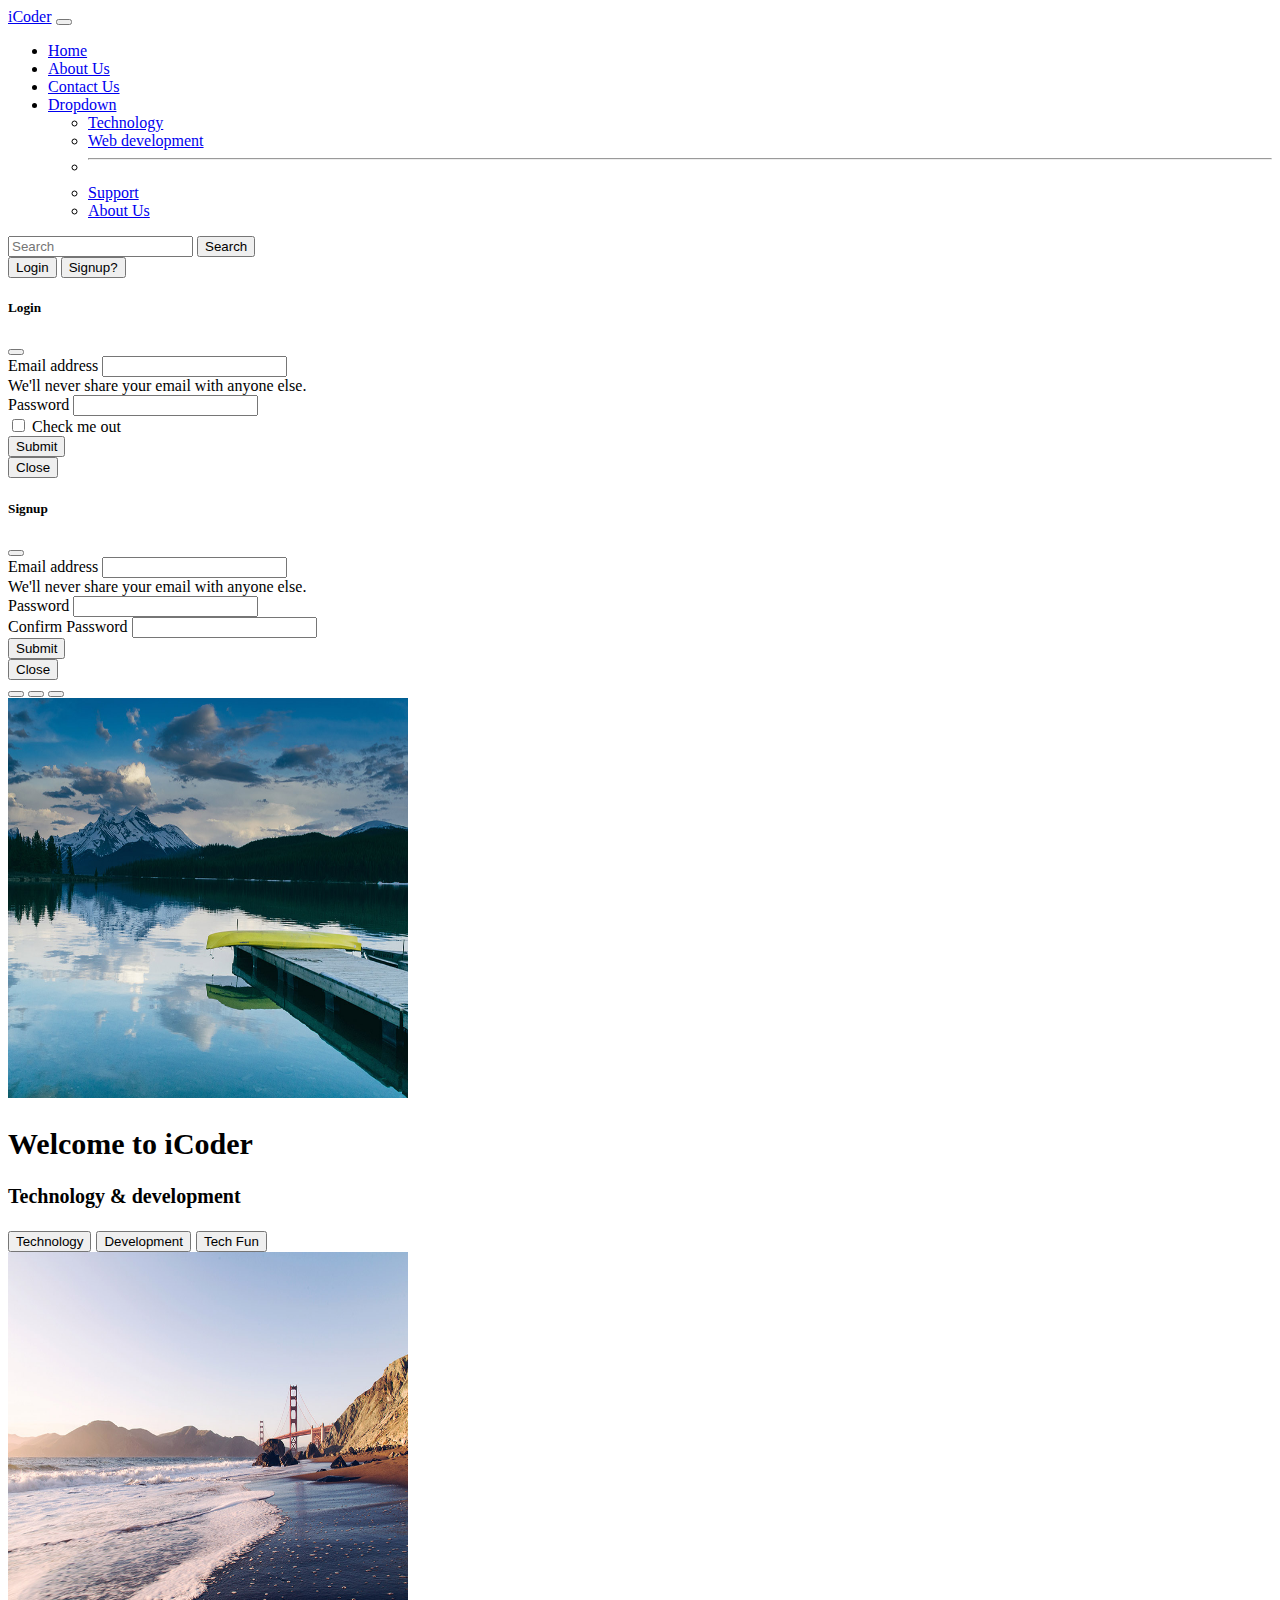
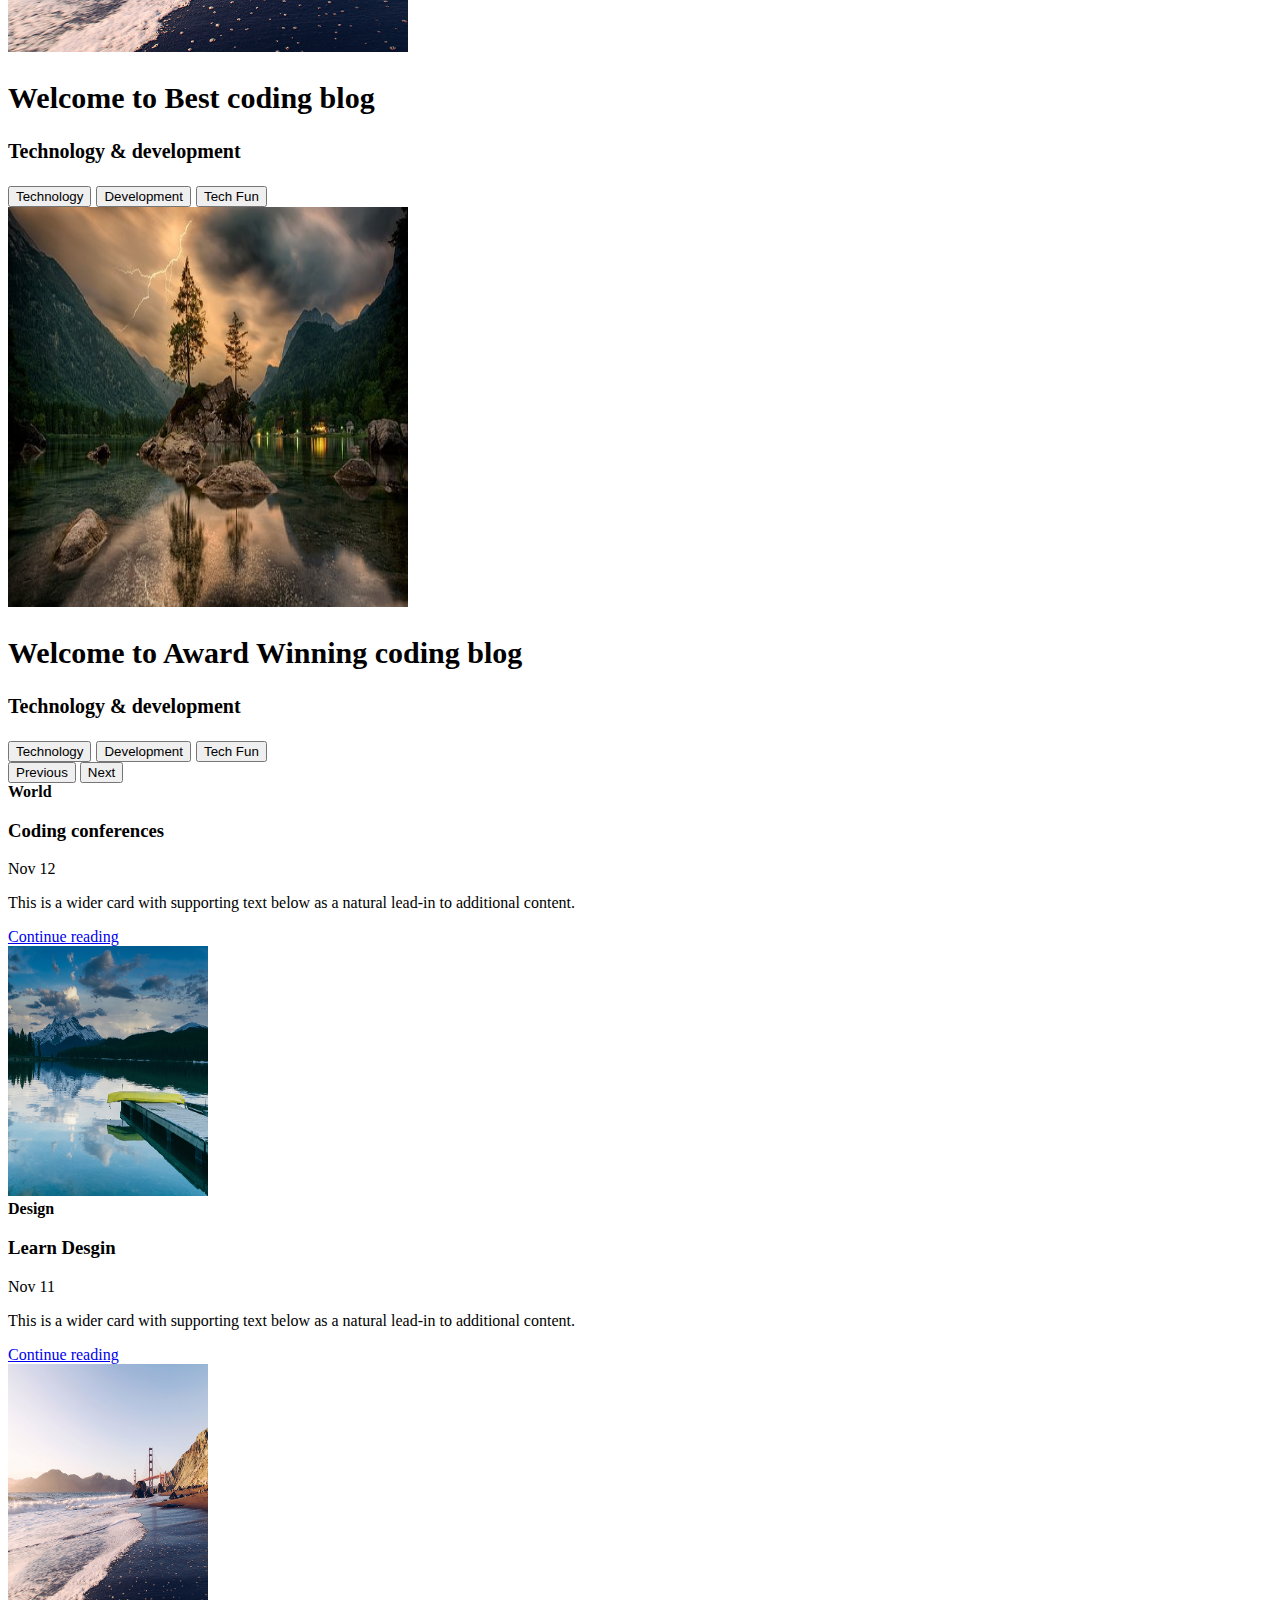
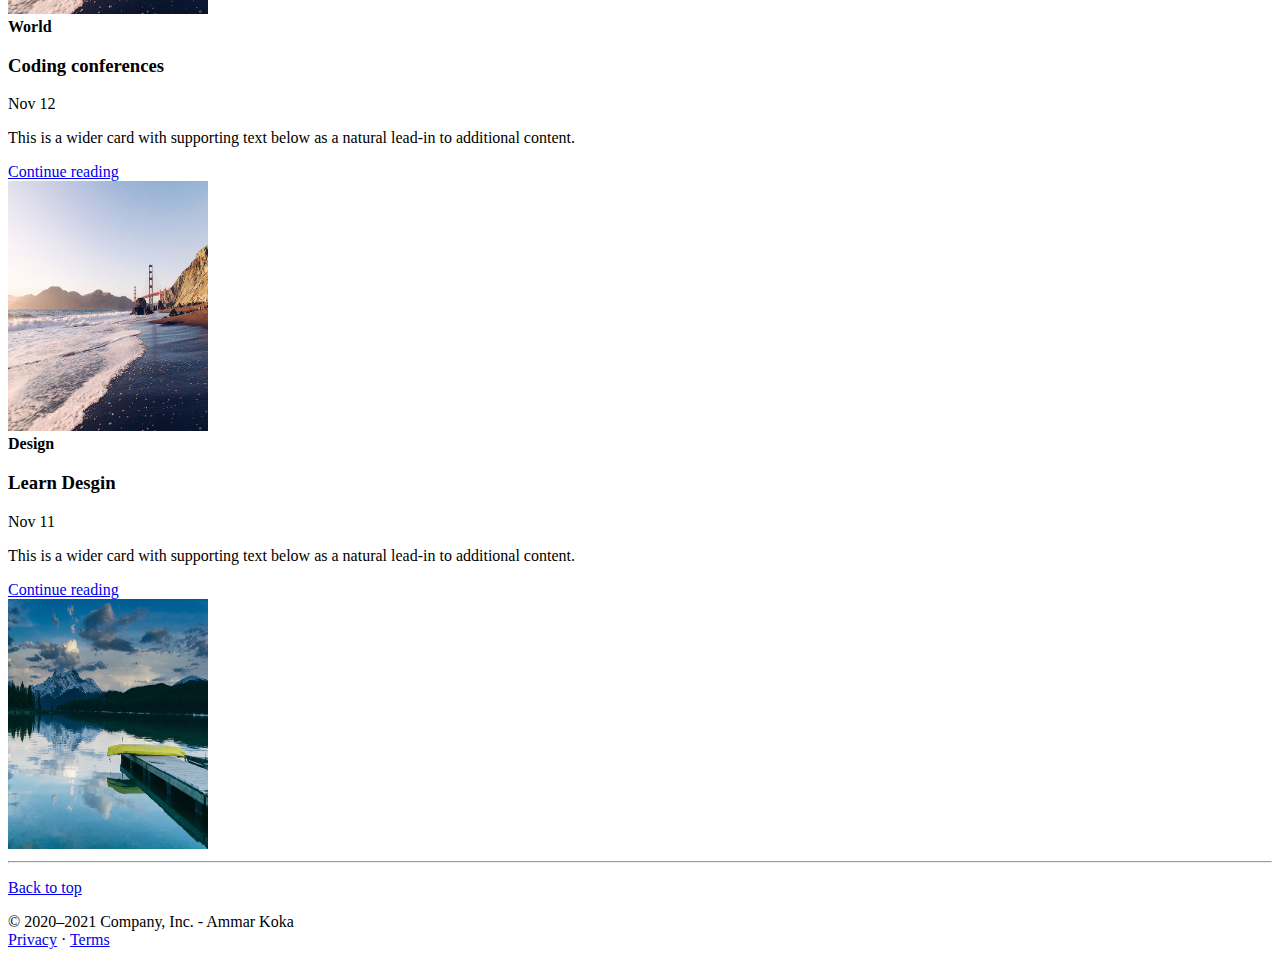
<file: index.html>
<!doctype html>
<html lang="en">

<head>
  <!-- Required meta tags -->
  <meta charset="utf-8">
  <meta name="viewport" content="width=device-width, initial-scale=1">

  <!-- Bootstrap CSS -->
  <link href="https://cdn.jsdelivr.net/npm/bootstrap@5.0.2/dist/css/bootstrap.min.css" rel="stylesheet"
    integrity="sha384-EVSTQN3/azprG1Anm3QDgpJLIm9Nao0Yz1ztcQTwFspd3yD65VohhpuuCOmLASjC" crossorigin="anonymous">
  <link rel="stylesheet" href="boot.css">

  <title>iCoder</title>
</head>

<body>
  <nav class="navbar navbar-expand-lg navbar-dark bg-dark">
    <div class="container-fluid">
      <a class="navbar-brand" href="index.html">iCoder</a>
      <button class="navbar-toggler" type="button" data-bs-toggle="collapse" data-bs-target="#navbarSupportedContent"
        aria-controls="navbarSupportedContent" aria-expanded="false" aria-label="Toggle navigation">
        <span class="navbar-toggler-icon"></span>
      </button>
      <div class="collapse navbar-collapse" id="navbarSupportedContent">
        <ul class="navbar-nav me-auto mb-2 mb-lg-0">
          <li class="nav-item">
            <a class="nav-link active" aria-current="page" href="index.html">Home</a>
          </li>
          <li class="nav-item">
            <a class="nav-link" href="about.html">About Us</a>
          </li>

          <li class="nav-item">
            <a class="nav-link" href="contact.html">Contact Us</a>
          </li>

          <li class="nav-item dropdown">
            <a class="nav-link dropdown-toggle" href="#" id="navbarDropdown" role="button" data-bs-toggle="dropdown"
              aria-expanded="false">
              Dropdown
            </a>
            <ul class="dropdown-menu" aria-labelledby="navbarDropdown">
              <li><a class="dropdown-item" href="#">Technology</a></li>
              <li><a class="dropdown-item" href="#">Web development</a></li>
              <li>
                <hr class="dropdown-divider">
              </li>
              <li><a class="dropdown-item" href="#">Support</a></li>
              <li><a class="dropdown-item" href="#">About Us</a></li>
            </ul>
          </li>
        </ul>
        <form class="d-flex">
          <input class="form-control me-2" type="search" placeholder="Search" aria-label="Search">
          <button class="btn btn-outline-light" type="submit">Search</button>
        </form>

        <div class="mx-2">
          <button class="btn btn-danger" data-bs-toggle="modal" data-bs-target="#loginModal">Login</button>

          <button class="btn btn-danger" data-bs-toggle="modal" data-bs-target="#signupModal">Signup?</button>
        </div>
      </div>
    </div>
  </nav>


  <!-- Login Modal -->
  <div class="modal fade" id="loginModal" tabindex="-1" aria-labelledby="exampleModalLabel" aria-hidden="true">
    <div class="modal-dialog">
      <div class="modal-content">
        <div class="modal-header">
          <h5 class="modal-title" id="loginModalLabel">Login</h5>
          <button type="button" class="btn-close" data-bs-dismiss="modal" aria-label="Close"></button>
        </div>
        <div class="modal-body">
          <form>
            <div class="mb-3">
              <label for="exampleInputEmail1" class="form-label">Email address</label>
              <input type="email" class="form-control" id="exampleInputEmail1" aria-describedby="emailHelp">
              <div id="emailHelp" class="form-text">We'll never share your email with anyone else.</div>
            </div>
            <div class="mb-3">
              <label for="exampleInputPassword1" class="form-label">Password</label>
              <input type="password" class="form-control" id="exampleInputPassword1">
            </div>
            <div class="mb-3 form-check">
              <input type="checkbox" class="form-check-input" id="exampleCheck1">
              <label class="form-check-label" for="exampleCheck1">Check me out</label>
            </div>
            <button type="submit" class="btn btn-primary">Submit</button>
          </form>
        </div>
        <div class="modal-footer">
          <button type="button" class="btn btn-secondary" data-bs-dismiss="modal">Close</button>
          <!-- <button type="button" class="btn btn-primary">Save changes</button> -->
        </div>
      </div>
    </div>
  </div>

  <!-- Signup Modal -->
  <div class="modal fade" id="signupModal" tabindex="-1" aria-labelledby="exampleModalLabel" aria-hidden="true">
    <div class="modal-dialog">
      <div class="modal-content">
        <div class="modal-header">
          <h5 class="modal-title" id="signupModalLabel">Signup</h5>
          <button type="button" class="btn-close" data-bs-dismiss="modal" aria-label="Close"></button>
        </div>
        <div class="modal-body">
          <form>
            <div class="mb-3">
              <label for="exampleInputEmail1" class="form-label">Email address</label>
              <input type="email" class="form-control" id="exampleInputEmail1" aria-describedby="emailHelp">
              <div id="emailHelp" class="form-text">We'll never share your email with anyone else.</div>
            </div>
            <div class="mb-3">
              <label for="exampleInputPassword1" class="form-label">Password</label>
              <input type="password" class="form-control" id="exampleInputPassword1">
            </div>
            <div class="mb-3">
              <label for="cexampleInputPassword1" class="form-label">Confirm Password</label>
              <input type="password" class="form-control" id="cexampleInputPassword1">
            </div>
            <button type="submit" class="btn btn-primary">Submit</button>
          </form>
        </div>
        <div class="modal-footer">
          <button type="button" class="btn btn-secondary" data-bs-dismiss="modal">Close</button>
        </div>
      </div>
    </div>
  </div>


  <div id="carouselExampleCaptions" class="carousel slide" data-bs-ride="carousel">
    <div class="carousel-indicators">
      <button type="button" data-bs-target="#carouselExampleCaptions" data-bs-slide-to="0" class="active"
        aria-current="true" aria-label="Slide 1"></button>
      <button type="button" data-bs-target="#carouselExampleCaptions" data-bs-slide-to="1"
        aria-label="Slide 2"></button>
      <button type="button" data-bs-target="#carouselExampleCaptions" data-bs-slide-to="2"
        aria-label="Slide 3"></button>
    </div>
    <div class="carousel-inner">
      <div class="carousel-item active">
        <img src="1.jpg" height="400" width="400" class="d-block w-100" alt="...">
        <div class="carousel-caption d-none d-md-block">
          <h2>Welcome to iCoder</h2>
          <p>Technology & development</p>
          <button class="btn btn-danger">Technology</button>
          <button class="btn btn-primary">Development</button>
          <button class="btn btn-success">Tech Fun</button>
        </div>
      </div>
      <div class="carousel-item">
        <img src="2.jpg" height="400" width="400" class="d-block w-100" alt="...">
        <div class="carousel-caption d-none d-md-block">
          <h2>Welcome to Best coding blog </h2>
          <p>Technology & development</p>
          <button class="btn btn-danger">Technology</button>
          <button class="btn btn-primary">Development</button>
          <button class="btn btn-success">Tech Fun</button>
        </div>
      </div>
      <div class="carousel-item">
        <img src="3.jpg" height="400" width="400" class="d-block w-100" alt="...">
        <div class="carousel-caption d-none d-md-block">
          <h2>Welcome to Award Winning coding blog </h2>
          <p>Technology & development</p>
          <button class="btn btn-danger">Technology</button>
          <button class="btn btn-primary">Development</button>
          <button class="btn btn-success">Tech Fun</button>
        </div>
      </div>
    </div>
    <button class="carousel-control-prev" type="button" data-bs-target="#carouselExampleCaptions" data-bs-slide="prev">
      <span class="carousel-control-prev-icon" aria-hidden="true"></span>
      <span class="visually-hidden">Previous</span>
    </button>
    <button class="carousel-control-next" type="button" data-bs-target="#carouselExampleCaptions" data-bs-slide="next">
      <span class="carousel-control-next-icon" aria-hidden="true"></span>
      <span class="visually-hidden">Next</span>
    </button>
  </div>

  <div class="container my-4">
    <div class="row mb-2">
      <div class="col-md-6">
        <div class="row g-0 border rounded overflow-hidden flex-md-row mb-4 shadow-sm h-md-250 position-relative">
          <div class="col p-4 d-flex flex-column position-static">
            <strong class="d-inline-block mb-2 text-primary">World</strong>
            <h3 class="mb-0">Coding conferences</h3>
            <div class="mb-1 text-muted">Nov 12</div>
            <p class="card-text mb-auto">This is a wider card with supporting text below as a natural lead-in to
              additional content.</p>
            <a href="#" class="stretched-link">Continue reading</a>
          </div>
          <div class="col-auto d-none d-lg-block">
            <img src="1.jpg" class="bd-placeholder-img" width="200" height="250" alt="Elon">

          </div>
        </div>
      </div>


      <div class="col-md-6">
        <div class="row g-0 border rounded overflow-hidden flex-md-row mb-4 shadow-sm h-md-250 position-relative">
          <div class="col p-4 d-flex flex-column position-static">
            <strong class="d-inline-block mb-2 text-success">Design</strong>
            <h3 class="mb-0">Learn Desgin</h3>
            <div class="mb-1 text-muted">Nov 11</div>
            <p class="mb-auto">This is a wider card with supporting text below as a natural lead-in to additional
              content.</p>
            <a href="#" class="stretched-link">Continue reading</a>
          </div>
          <div class="col-auto d-none d-lg-block">
            <img src="2.jpg" class="bd-placeholder-img" width="200" height="250" alt="Elon">

          </div>
        </div>
      </div>
    </div>
  </div>


  <div class="container my-4">
    <div class="row mb-2">
      <div class="col-md-6">
        <div class="row g-0 border rounded overflow-hidden flex-md-row mb-4 shadow-sm h-md-250 position-relative">
          <div class="col p-4 d-flex flex-column position-static">
            <strong class="d-inline-block mb-2 text-danger">World</strong>
            <h3 class="mb-0">Coding conferences</h3>
            <div class="mb-1 text-muted">Nov 12</div>
            <p class="card-text mb-auto">This is a wider card with supporting text below as a natural lead-in to
              additional content.</p>
            <a href="#" class="stretched-link">Continue reading</a>
          </div>
          <div class="col-auto d-none d-lg-block">
            <img src="2.jpg" class="bd-placeholder-img" width="200" height="250" alt="Elon">

          </div>
        </div>
      </div>


      <div class="col-md-6">
        <div class="row g-0 border rounded overflow-hidden flex-md-row mb-4 shadow-sm h-md-250 position-relative">
          <div class="col p-4 d-flex flex-column position-static">
            <strong class="d-inline-block mb-2 text-warning">Design</strong>
            <h3 class="mb-0">Learn Desgin</h3>
            <div class="mb-1 text-muted">Nov 11</div>
            <p class="mb-auto">This is a wider card with supporting text below as a natural lead-in to additional
              content.</p>
            <a href="#" class="stretched-link">Continue reading</a>
          </div>
          <div class="col-auto d-none d-lg-block">
            <img src="1.jpg" class="bd-placeholder-img" width="200" height="250" alt="Elon">

          </div>
        </div>
      </div>
    </div>
  </div>
  <hr>
  <footer class="container">
    <p class="float-end"><a href="index.html">Back to top</a></p>
    <p>© 2020–2021 Company, Inc. - Ammar Koka <br> <a href="#">Privacy</a> · <a href="#">Terms</a>
    </p>
  </footer>
  <!-- Optional JavaScript; choose one of the two! -->
  <!-- Option 1: Bootstrap Bundle with Popper -->
  <script src="https://cdn.jsdelivr.net/npm/bootstrap@5.0.2/dist/js/bootstrap.bundle.min.js"
    integrity="sha384-MrcW6ZMFYlzcLA8Nl+NtUVF0sA7MsXsP1UyJoMp4YLEuNSfAP+JcXn/tWtIaxVXM"
    crossorigin="anonymous"></script>

  <!-- Option 2: Separate Popper and Bootstrap JS -->
  <!--
    <script src="https://cdn.jsdelivr.net/npm/@popperjs/core@2.9.2/dist/umd/popper.min.js" integrity="sha384-IQsoLXl5PILFhosVNubq5LC7Qb9DXgDA9i+tQ8Zj3iwWAwPtgFTxbJ8NT4GN1R8p" crossorigin="anonymous"></script>
    <script src="https://cdn.jsdelivr.net/npm/bootstrap@5.0.2/dist/js/bootstrap.min.js" integrity="sha384-cVKIPhGWiC2Al4u+LWgxfKTRIcfu0JTxR+EQDz/bgldoEyl4H0zUF0QKbrJ0EcQF" crossorigin="anonymous"></script>
    -->
</body>

</html>
</file>
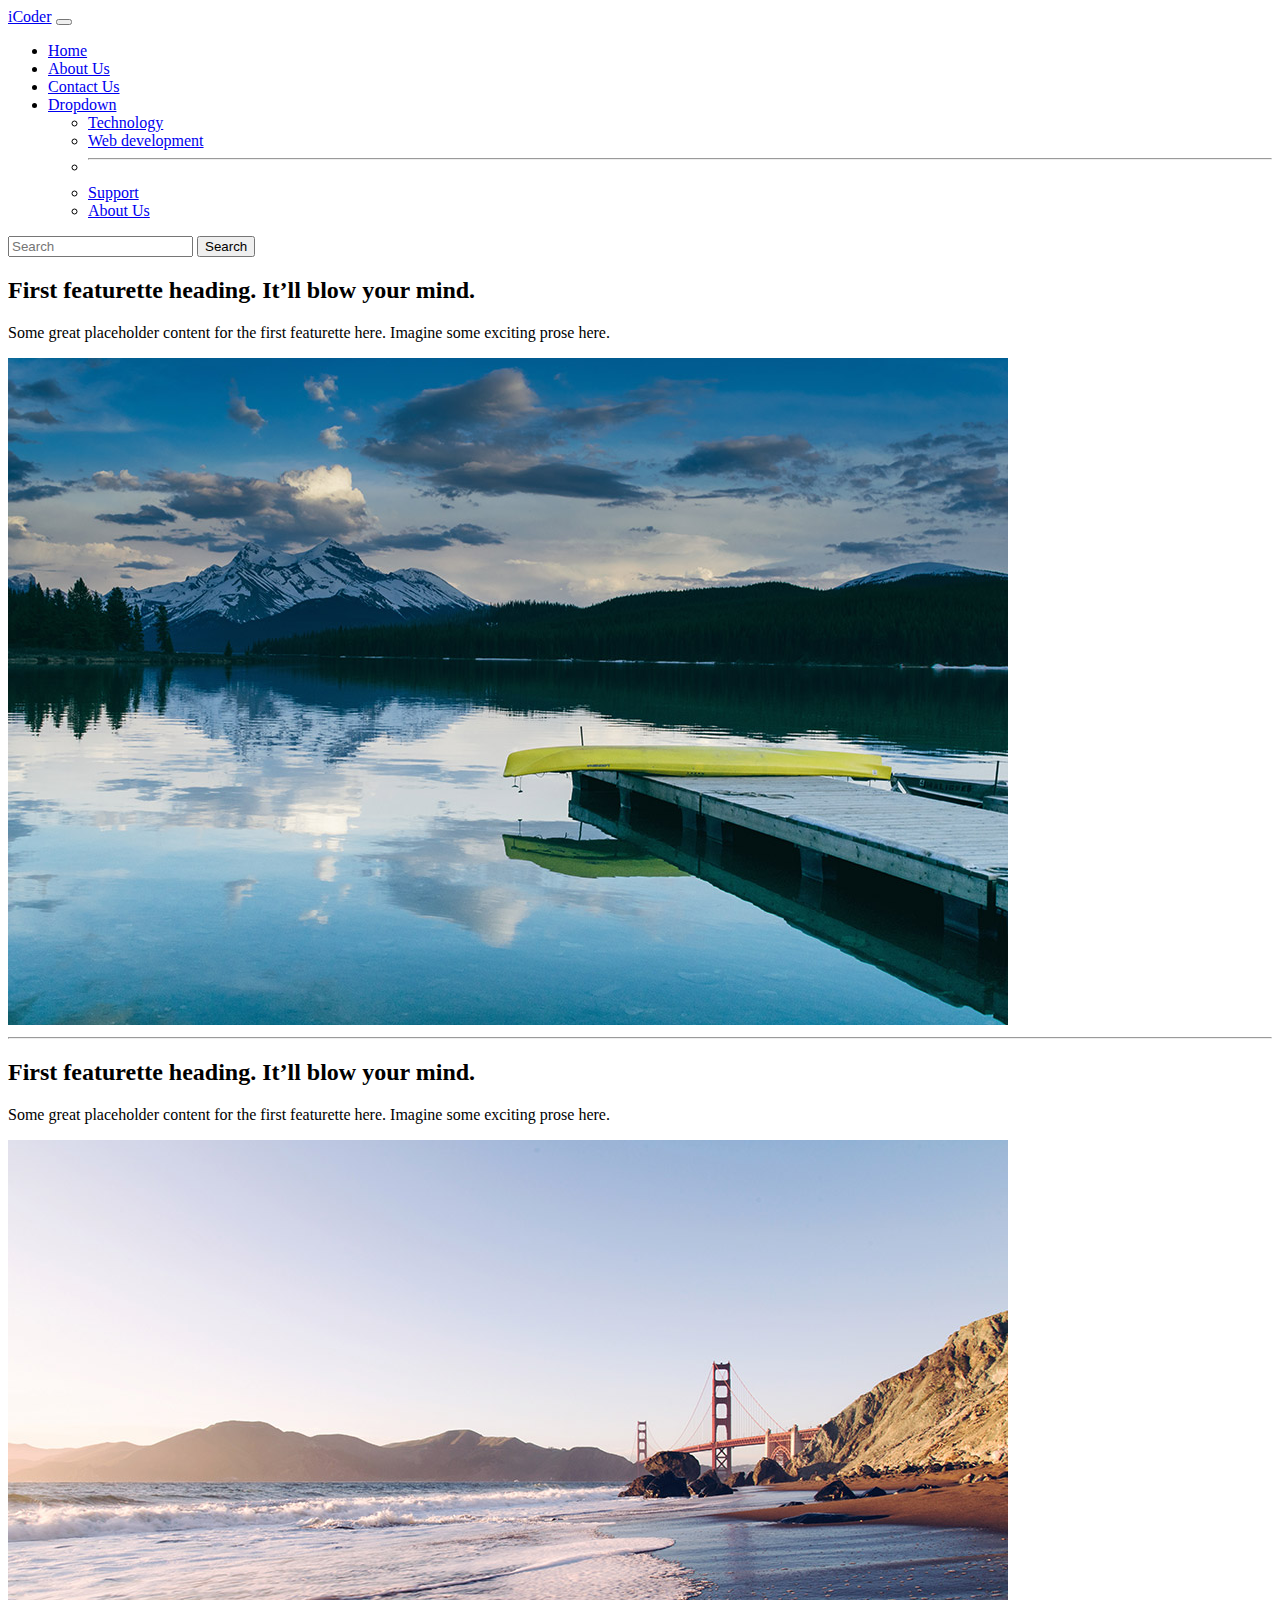
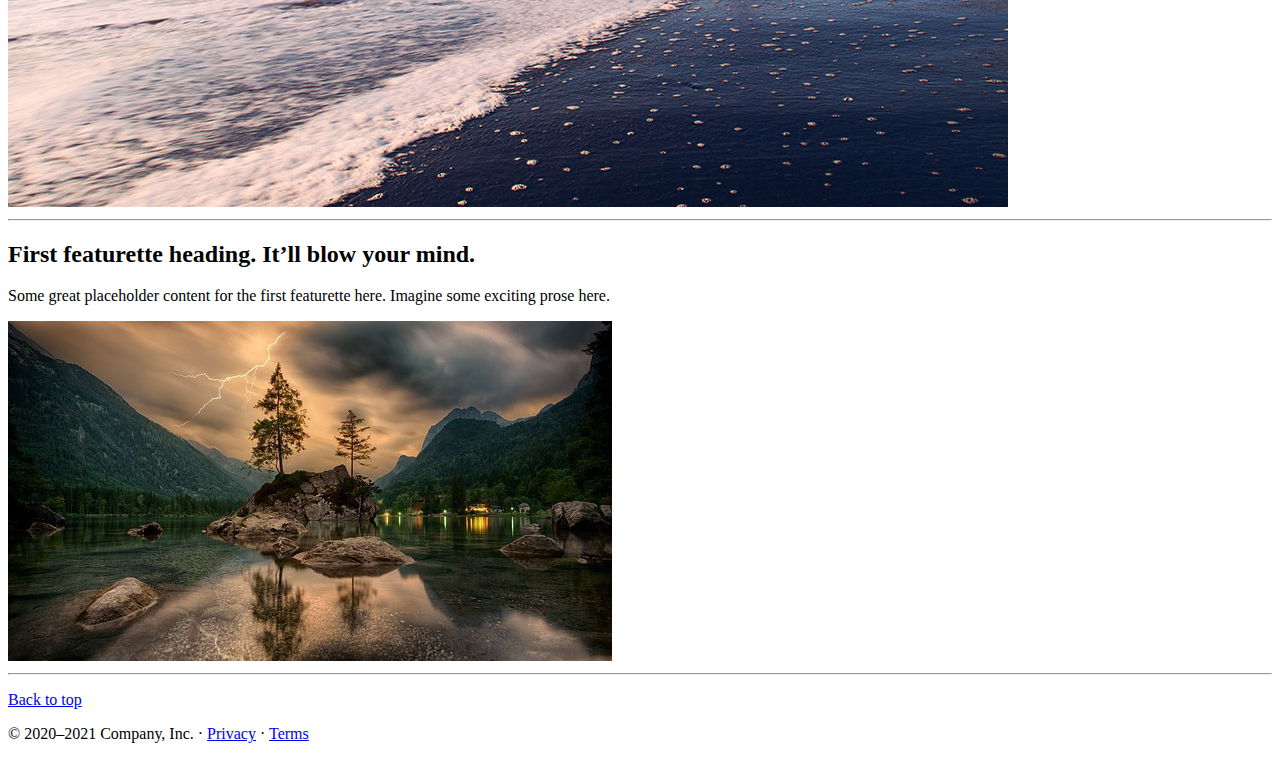
<file: about.html>
<!doctype html>
<html lang="en">

<head>
    <!-- Required meta tags -->
    <meta charset="utf-8">
    <meta name="viewport" content="width=device-width, initial-scale=1">

    <!-- Bootstrap CSS -->
    <link href="https://cdn.jsdelivr.net/npm/bootstrap@5.0.2/dist/css/bootstrap.min.css" rel="stylesheet"
        integrity="sha384-EVSTQN3/azprG1Anm3QDgpJLIm9Nao0Yz1ztcQTwFspd3yD65VohhpuuCOmLASjC" crossorigin="anonymous">

    <title>iCoder</title>
</head>

<body>
    <nav class="navbar navbar-expand-lg navbar-dark bg-dark">
        <div class="container-fluid">
            <a class="navbar-brand" href="#">iCoder</a>
            <button class="navbar-toggler" type="button" data-bs-toggle="collapse"
                data-bs-target="#navbarSupportedContent" aria-controls="navbarSupportedContent" aria-expanded="false"
                aria-label="Toggle navigation">
                <span class="navbar-toggler-icon"></span>
            </button>
            <div class="collapse navbar-collapse" id="navbarSupportedContent">
                <ul class="navbar-nav me-auto mb-2 mb-lg-0">
                    <li class="nav-item">
                        <a class="nav-link" aria-current="page" href="index.html">Home</a>
                    </li>
                    <li class="nav-item">
                        <a class="nav-link active" href="about.html">About Us</a>
                    </li>

                    <li class="nav-item">
                        <a class="nav-link" href="contact.html">Contact Us</a>
                    </li>

                    <li class="nav-item dropdown">
                        <a class="nav-link dropdown-toggle" href="#" id="navbarDropdown" role="button"
                            data-bs-toggle="dropdown" aria-expanded="false">
                            Dropdown
                        </a>
                        <ul class="dropdown-menu" aria-labelledby="navbarDropdown">
                            <li><a class="dropdown-item" href="#">Technology</a></li>
                            <li><a class="dropdown-item" href="#">Web development</a></li>
                            <li>
                                <hr class="dropdown-divider">
                            </li>
                            <li><a class="dropdown-item" href="#">Support</a></li>
                            <li><a class="dropdown-item" href="#">About Us</a></li>
                        </ul>
                    </li>
                </ul>
                <form class="d-flex">
                    <input class="form-control me-2" type="search" placeholder="Search" aria-label="Search">
                    <button class="btn btn-outline-success" type="submit">Search</button>
                </form>
            </div>
        </div>
    </nav>

    <div class="container my-4">
        <div class="row featurette d-flex justify-content-center align-items-center ">
            <div class="col-md-7 order-md-2">
                <h2 class="featurette-heading">First featurette heading. <span class="text-muted">It’ll blow your
                        mind.</span></h2>
                <p class="lead">Some great placeholder content for the first featurette here. Imagine some exciting
                    prose
                    here.</p>
            </div>
            <div class="col-md-5 order-md-1">
                <img src="1.jpg" class="img-fluid" alt="">

            </div>
        </div>
    </div> <hr>

    <div class="container my-4">
        <div class="row featurette d-flex justify-content-center align-items-center ">
            <div class="col-md-7 order-md-1">
                <h2 class="featurette-heading">First featurette heading. <span class="text-muted">It’ll blow your
                        mind.</span></h2>
                <p class="lead">Some great placeholder content for the first featurette here. Imagine some exciting
                    prose
                    here.</p>
            </div>
            <div class="col-md-5 order-md-2">
                <img src="2.jpg" class="img-fluid" alt="">

            </div>
        </div>
    </div> <hr>

    <div class="container my-4">
        <div class="row featurette d-flex justify-content-center align-items-center ">
            <div class="col-md-7 order-md-2 ">
                <h2 class="featurette-heading">First featurette heading. <span class="text-muted">It’ll blow your
                        mind.</span></h2>
                <p class="lead">Some great placeholder content for the first featurette here. Imagine some exciting
                    prose
                    here.</p>
            </div>
            <div class="col-md-5 order-md-1">
                <img src="3.jpg" class="img-fluid" alt="">

            </div>
        </div>
    </div> <hr>

    <footer class="container">
        <p class="float-end"><a href="about.html">Back to top</a></p>
        <p>© 2020–2021 Company, Inc. · <a href="#">Privacy</a> · <a href="#">Terms</a></p>
      </footer>




    <!-- Optional JavaScript; choose one of the two! -->
    <!-- Option 1: Bootstrap Bundle with Popper -->
    <script src="https://cdn.jsdelivr.net/npm/bootstrap@5.0.2/dist/js/bootstrap.bundle.min.js"
        integrity="sha384-MrcW6ZMFYlzcLA8Nl+NtUVF0sA7MsXsP1UyJoMp4YLEuNSfAP+JcXn/tWtIaxVXM"
        crossorigin="anonymous"></script>

    <!-- Option 2: Separate Popper and Bootstrap JS -->
    <!--
    <script src="https://cdn.jsdelivr.net/npm/@popperjs/core@2.9.2/dist/umd/popper.min.js" integrity="sha384-IQsoLXl5PILFhosVNubq5LC7Qb9DXgDA9i+tQ8Zj3iwWAwPtgFTxbJ8NT4GN1R8p" crossorigin="anonymous"></script>
    <script src="https://cdn.jsdelivr.net/npm/bootstrap@5.0.2/dist/js/bootstrap.min.js" integrity="sha384-cVKIPhGWiC2Al4u+LWgxfKTRIcfu0JTxR+EQDz/bgldoEyl4H0zUF0QKbrJ0EcQF" crossorigin="anonymous"></script>
    -->
</body>

</html>
</file>
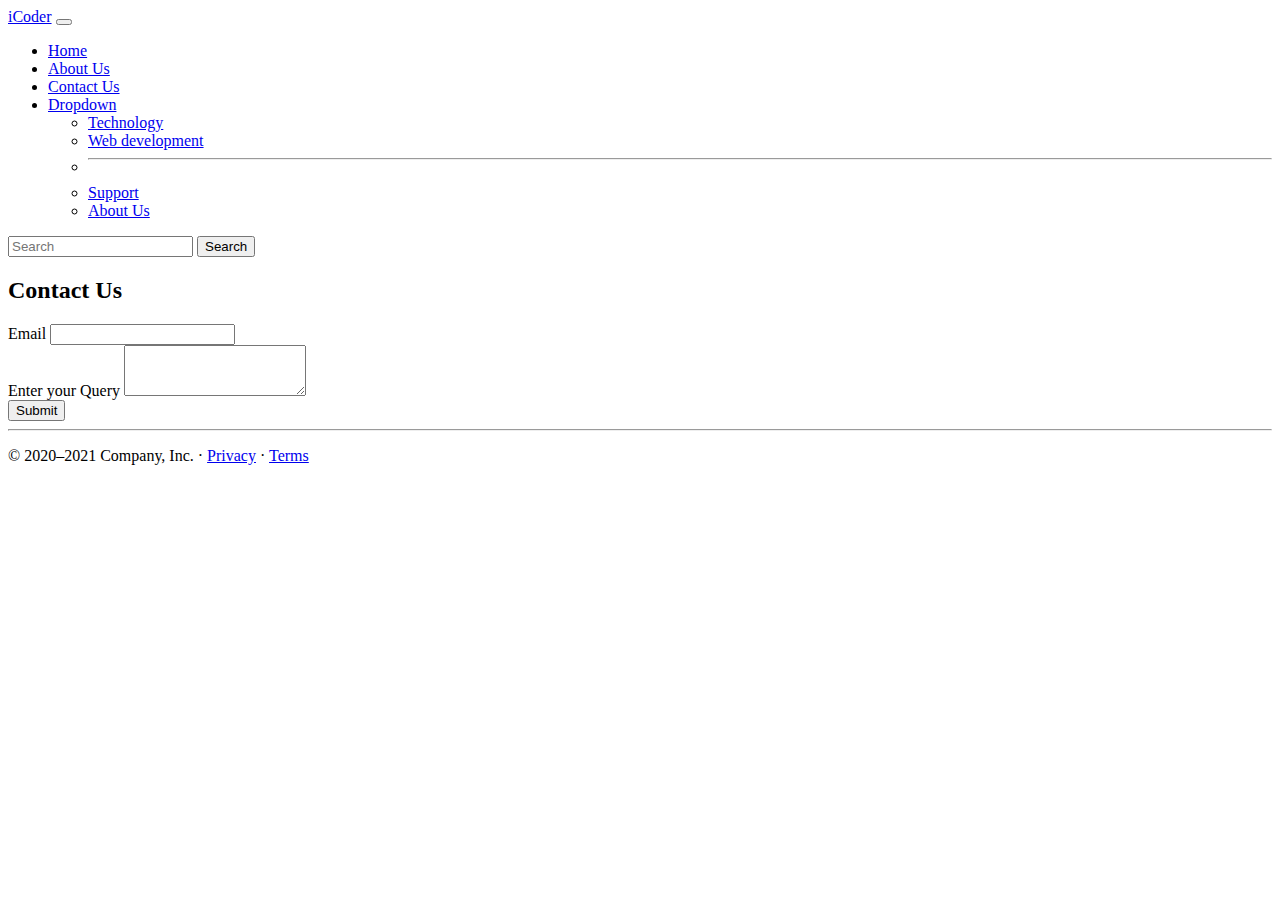
<file: contact.html>
<!doctype html>
<html lang="en">

<head>
    <!-- Required meta tags -->
    <meta charset="utf-8">
    <meta name="viewport" content="width=device-width, initial-scale=1">

    <!-- Bootstrap CSS -->
    <link href="https://cdn.jsdelivr.net/npm/bootstrap@5.0.2/dist/css/bootstrap.min.css" rel="stylesheet"
        integrity="sha384-EVSTQN3/azprG1Anm3QDgpJLIm9Nao0Yz1ztcQTwFspd3yD65VohhpuuCOmLASjC" crossorigin="anonymous">

    <title>iCoder</title>
</head>

<body>
    <nav class="navbar navbar-expand-lg navbar-dark bg-dark">
        <div class="container-fluid">
            <a class="navbar-brand" href="#">iCoder</a>
            <button class="navbar-toggler" type="button" data-bs-toggle="collapse"
                data-bs-target="#navbarSupportedContent" aria-controls="navbarSupportedContent" aria-expanded="false"
                aria-label="Toggle navigation">
                <span class="navbar-toggler-icon"></span>
            </button>
            <div class="collapse navbar-collapse" id="navbarSupportedContent">
                <ul class="navbar-nav me-auto mb-2 mb-lg-0">
                    <li class="nav-item">
                        <a class="nav-link" aria-current="page" href="index.html">Home</a>
                    </li>
                    <li class="nav-item">
                        <a class="nav-link" href="about.html">About Us</a>
                    </li>

                    <li class="nav-item">
                        <a class="nav-link active" href="contact.html">Contact Us</a>
                    </li>

                    <li class="nav-item dropdown">
                        <a class="nav-link dropdown-toggle" href="#" id="navbarDropdown" role="button"
                            data-bs-toggle="dropdown" aria-expanded="false">
                            Dropdown
                        </a>
                        <ul class="dropdown-menu" aria-labelledby="navbarDropdown">
                            <li><a class="dropdown-item" href="#">Technology</a></li>
                            <li><a class="dropdown-item" href="#">Web development</a></li>
                            <li>
                                <hr class="dropdown-divider">
                            </li>
                            <li><a class="dropdown-item" href="#">Support</a></li>
                            <li><a class="dropdown-item" href="#">About Us</a></li>
                        </ul>
                    </li>
                </ul>
                <form class="d-flex">
                    <input class="form-control me-2" type="search" placeholder="Search" aria-label="Search">
                    <button class="btn btn-outline-success" type="submit">Search</button>
                </form>
            </div>
        </div>
    </nav>

    <div class="container">
        <h2 class="d-flex justify-content-center my-4 ">Contact Us </h2>
        <form class="row g-3">
            <div class="col-12">
                <label for="inputEmail4" class="form-label">Email</label>
                <input type="email" class="form-control" id="inputEmail4">
            </div>
            <div class="mb-3">
                <label for="exampleFormControlTextarea1" class="form-label">Enter your Query</label>
                <textarea class="form-control" id="exampleFormControlTextarea1" rows="3"></textarea>
            </div>
            <div class="col-12">
                <button type="submit" class="btn btn-primary">Submit</button>
            </div>
        </form>
    </div>
    <hr>

    <footer class="container my-5">
        <!-- <p class="float-end"><a href="contact.html">Back to top</a></p> -->
        <p>© 2020–2021 Company, Inc. · <a href="#">Privacy</a> · <a href="#">Terms</a></p>
    </footer>




    <!-- Optional JavaScript; choose one of the two! -->
    <!-- Option 1: Bootstrap Bundle with Popper -->
    <script src="https://cdn.jsdelivr.net/npm/bootstrap@5.0.2/dist/js/bootstrap.bundle.min.js"
        integrity="sha384-MrcW6ZMFYlzcLA8Nl+NtUVF0sA7MsXsP1UyJoMp4YLEuNSfAP+JcXn/tWtIaxVXM"
        crossorigin="anonymous"></script>

    <!-- Option 2: Separate Popper and Bootstrap JS -->
    <!--
    <script src="https://cdn.jsdelivr.net/npm/@popperjs/core@2.9.2/dist/umd/popper.min.js" integrity="sha384-IQsoLXl5PILFhosVNubq5LC7Qb9DXgDA9i+tQ8Zj3iwWAwPtgFTxbJ8NT4GN1R8p" crossorigin="anonymous"></script>
    <script src="https://cdn.jsdelivr.net/npm/bootstrap@5.0.2/dist/js/bootstrap.min.js" integrity="sha384-cVKIPhGWiC2Al4u+LWgxfKTRIcfu0JTxR+EQDz/bgldoEyl4H0zUF0QKbrJ0EcQF" crossorigin="anonymous"></script>
    -->
</body>

</html>
</file>
<file: boot.css>
.carousel-caption{
    font-size: 20px;
    color: black;
    font-weight: bold;
    /* background-color: black; */
}
</file>
